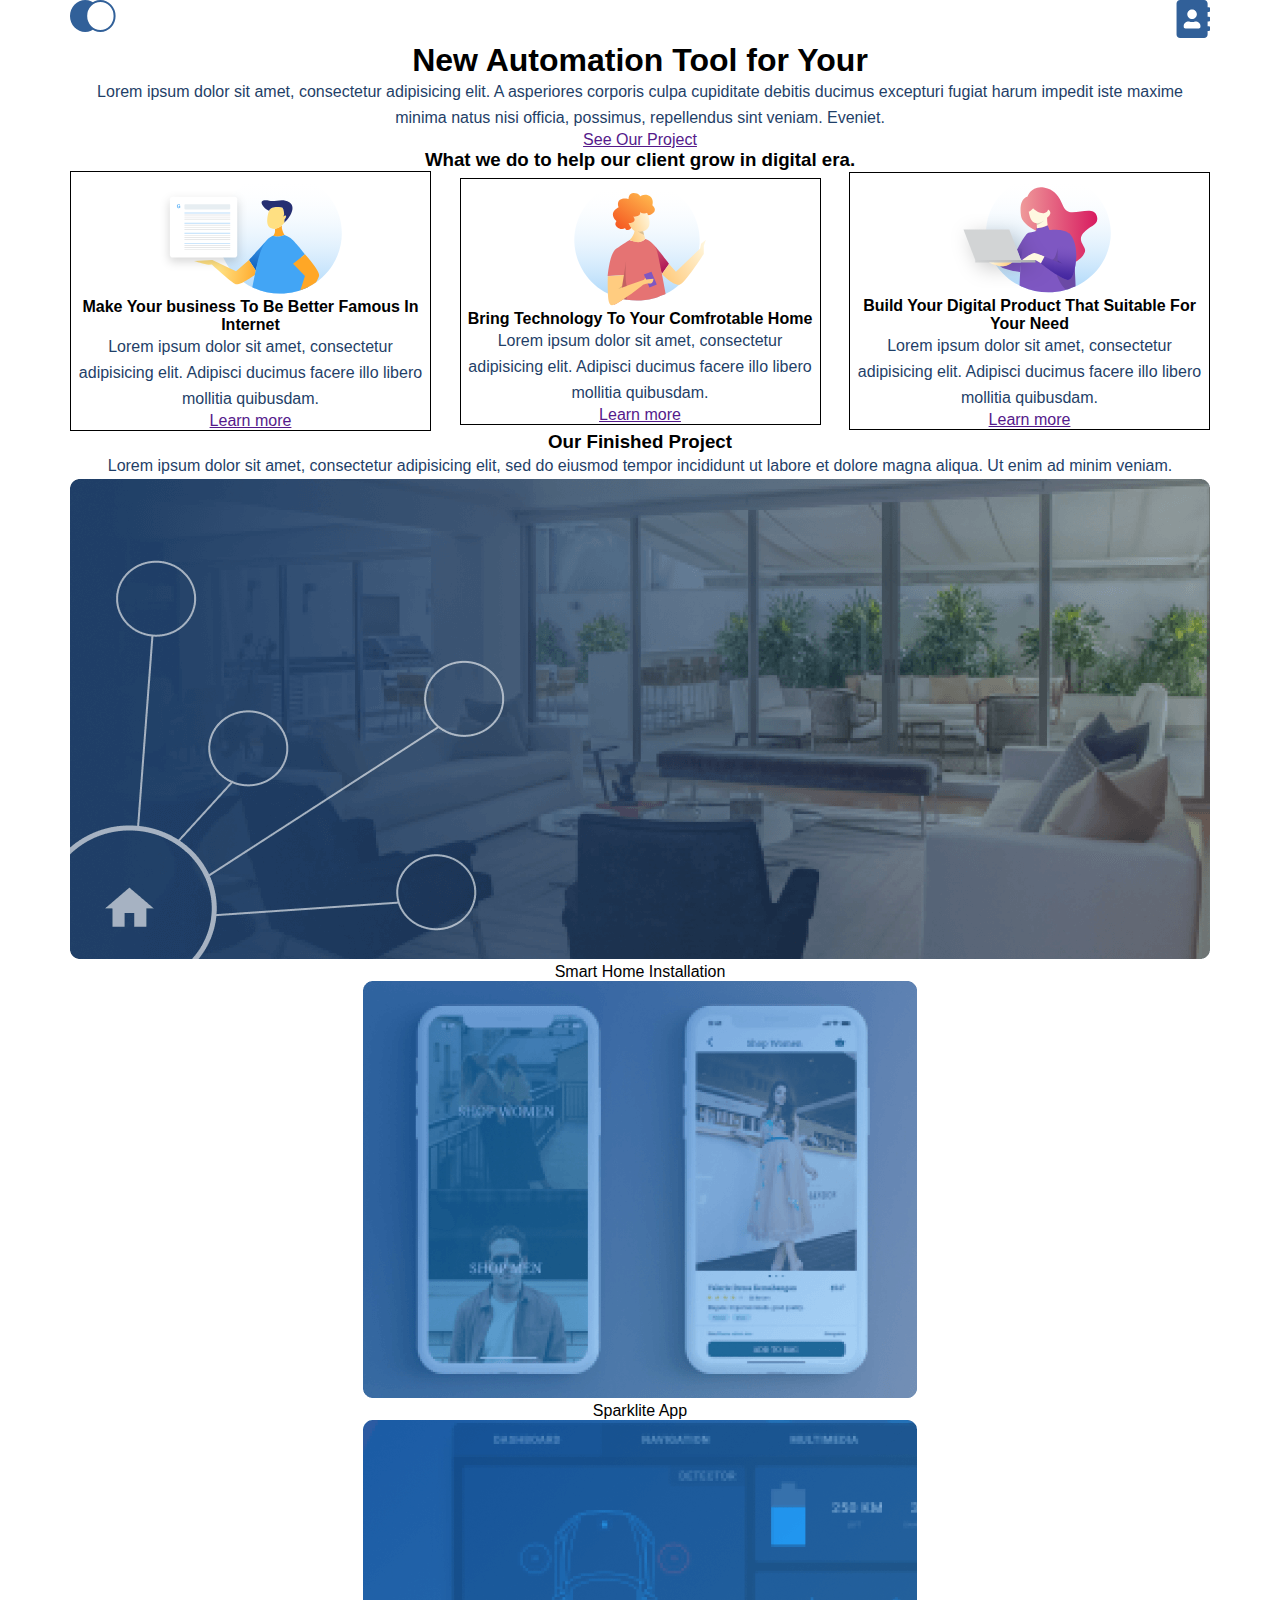
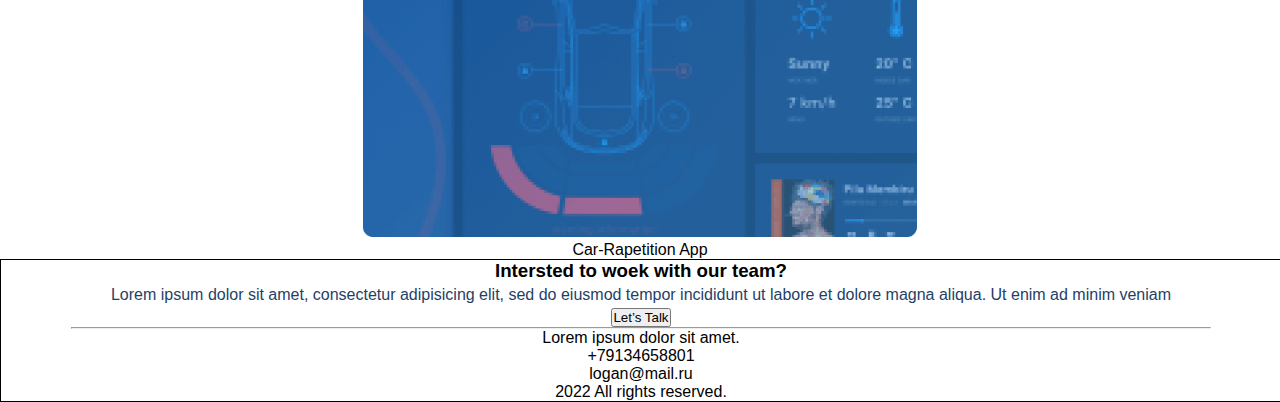
<file: index.html>
<!doctype html>
<html lang="en">
<head>
    <meta charset="UTF-8">
    <meta name="viewport"
          content="width=device-width, user-scalable=no, initial-scale=1.0, maximum-scale=1.0, minimum-scale=1.0">
    <meta http-equiv="X-UA-Compatible" content="ie=edge">
    <title>Верстка</title>
    <link rel="stylesheet" href="style.css">
</head>
<body>
<div class="top">
    <div class="top__box container">
        <ul class="menu">
            <li><a class="menu-item" href="index.html"><img src="img/logo.svg" alt="logo"></a></li>
            <li><a class="menu-item" href="contacts.html"><img src="img/contacts.svg" alt="contacts"></a></li>
        </ul>
        <div class="top__info">
            <h1 class="top__heading">New Automation Tool for Your</h1>
            <p class="top__text paragraph">Lorem ipsum dolor sit amet, consectetur adipisicing elit. A asperiores
                corporis
                culpa
                cupiditate debitis
                ducimus
                excepturi fugiat harum impedit iste maxime minima natus nisi officia, possimus, repellendus sint
                veniam.
                Eveniet.</p>
            <a href="" class="top__button">See Our Project</a>
        </div>
    </div>
</div>
<div class="what-we-do container">
    <h3 class="heading">What we do to help our client grow in digital era.</h3>
    <div class="card-box">
        <div class="card">
            <img class="card-image" src="img/card1.svg" alt="card1">
            <h4 class="heading-mini">Make Your business To Be Better Famous In Internet</h4>
            <p class="paragraph">Lorem ipsum dolor sit amet, consectetur adipisicing elit. Adipisci ducimus facere
                illo
                libero mollitia
                quibusdam.</p>
            <a class="card-link" href="">Learn more</a>
        </div>
        <div class="card">
            <img class="card-image" src="img/card2.svg" alt="card2">
            <h4 class="heading-mini">Bring Technology To Your Comfrotable Home</h4>
            <p class="paragraph">Lorem ipsum dolor sit amet, consectetur adipisicing elit. Adipisci ducimus facere
                illo
                libero mollitia
                quibusdam.</p>
            <a class="card-link" href="">Learn more</a>
        </div>
        <div class="card">
            <img class="card-image" src="img/card3.svg" alt="card3">
            <h4 class="heading-mini">Build Your Digital Product That Suitable For Your Need</h4>
            <p class="paragraph">Lorem ipsum dolor sit amet, consectetur adipisicing elit. Adipisci ducimus facere
                illo
                libero mollitia
                quibusdam.</p>
            <a class="card-link" href="">Learn more</a>
        </div>

    </div>
    <div class="our-finish-project">
        <h3 class="heading">Our Finished Project</h3>
        <p class="project__text paragraph">Lorem ipsum dolor sit amet, consectetur adipisicing elit, sed do eiusmod
            tempor incididunt ut labore et dolore magna aliqua. Ut enim ad minim veniam.</p>
        <div class="project__item">
            <img class="project__image" src="img/project-1.png" alt="photo">
            <p class="project__image__text project__image__text__top">Smart Home Installation</p>
        </div>
        <div class="project__parent">
            <div class="project__item project__item__margin">
                <img class="project__image" src="img/project-2.png" alt="photo">
                <p class="project__image__text project__image__text__parent">Sparklite App</p>
            </div>
            <div class="project__item">
                <img class="project__image" src="img/project-3.png" alt="photo">
                <p class="project__image__text project__image__text__parent">Car-Rapetition App</p>
            </div>
        </div>
    </div>
</div>
<div class="footer">
    <div class="container">
        <div class="footer__informal">
            <div class="footer__info">
                <h3 class=" footer__heading heading">Intersted to woek with our team?</h3>
                <p class="footer__text paragraph">Lorem ipsum dolor sit amet, consectetur adipisicing elit, sed do
                    eiusmod tempor incididunt ut labore et dolore magna aliqua. Ut enim ad minim veniam</p>
            </div>
            <button class="footer__button">Let’s Talk</button>
        </div>
        <hr>
        <div class="container">
            <div class="footer__formal">
                <ol class="contact-list">
                    <li class="contact_item">Lorem ipsum dolor sit amet.</li>
                    <li class="contact_item">+79134658801</li>
                    <li class="contact_item">logan@mail.ru</li>
                </ol>
                <div class="rights">
                    <p>2022 All rights reserved.</p>
                </div>
            </div>
        </div>
    </div>
</div>
</body>
</html>
</file>
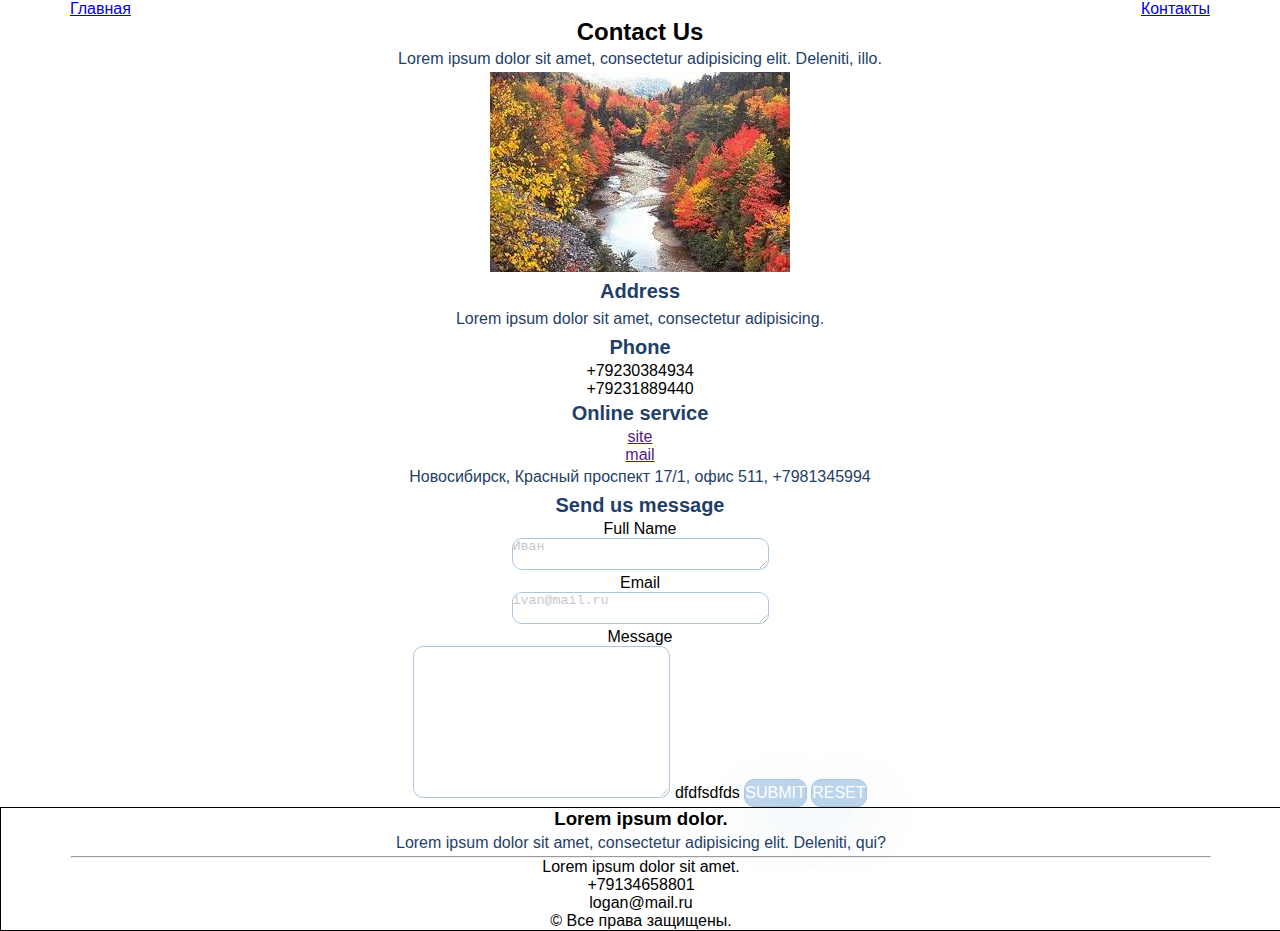
<file: contacts.html>
<!DOCTYPE html>
<html lang="en">
<head>
    <meta charset="UTF-8">
    <title>Верстка</title>
    <link rel="stylesheet" href="style.css">
</head>
<body>
<div class="header">
    <ul class="menu container">
        <li><a class="menu-item" href="index.html">Главная</a></li>
        <li><a class="menu-item" href="contacts.html">Контакты</a></li>
    </ul>
    <div class="contact-us-hello-box">
        <div class="contact-us-hello">
            <h2 class="contacts__top__heading">Contact Us</h2>
            <p class="paragraph">Lorem ipsum dolor sit amet, consectetur adipisicing elit. Deleniti, illo.</p>
        </div>
    </div>
</div>
<div class="contact-us-content container">
    <img src="img/river.jpg" alt="image">
    <h4 class="heading-paragraph">Address</h4>
    <p class="paragraph">Lorem ipsum dolor sit amet, consectetur adipisicing.</p>
    <h4 class="heading-paragraph">Phone</h4>
    <ul class="contact-list">
        <li>+79230384934</li>
        <li>+79231889440</li>
    </ul>
    <h4 class="heading-paragraph">Online service</h4>
    <ul class="contact-list">
        <li><a href="">site</a></li>
        <li><a href="">mail</a></li>
    </ul>
    <p class="paragraph">Новосибирск, Красный проспект 17/1, офис 511, +7981345994</p>
    <div class="send-us-message">
        <h4 class="heading-paragraph">Send us message</h4>

        <form action="#">
            <label for="name"><p>Full Name</p></label>
            <textarea class="input-box" name="name" id="name" cols="30" placeholder="Иван"></textarea>

            <label for="email"><p>Email</p></label>
            <textarea name="email" id="email" cols="30" placeholder="ivan@mail.ru"></textarea>

            <label for="message"><p>Message</p></label>
            <textarea class="input-box" name="message" id="message" cols="30" rows="10"></textarea>
            dfdfsdfds

            <input class="button" type="submit" value="submit">
            <input class="button" type="reset" value="reset">
        </form>
    </div>
    <script type="text/javascript" charset="utf-8" async
            src="https://api-maps.yandex.ru/services/constructor/1.0/js/?um=constructor%3A2f7561b2d5c816d7281e4ceda2456495a0ac44f3e884644ed4570e463a704cac&amp;width=806&amp;height=694&amp;lang=ru_RU&amp;scroll=true"></script>
</div>
<div class="footer">
    <div class="container">
        <div class="footer-informal">
            <div class="interested-to-woek">
                <h3 class="heading">Lorem ipsum dolor.</h3>
                <p class="paragraph">Lorem ipsum dolor sit amet, consectetur adipisicing elit. Deleniti, qui?</p>
            </div>
        </div>
        <hr>
        <div class="footer-formal">
            <ul class="contact-list">
                <li>Lorem ipsum dolor sit amet.</li>
                <li>+79134658801</li>
                <li>logan@mail.ru</li>
            </ul>
            <div class="rights">
                <p>&copy; Все права защищены.</p>
            </div>
        </div>
    </div>
</div>
</body>
</html>
</file>
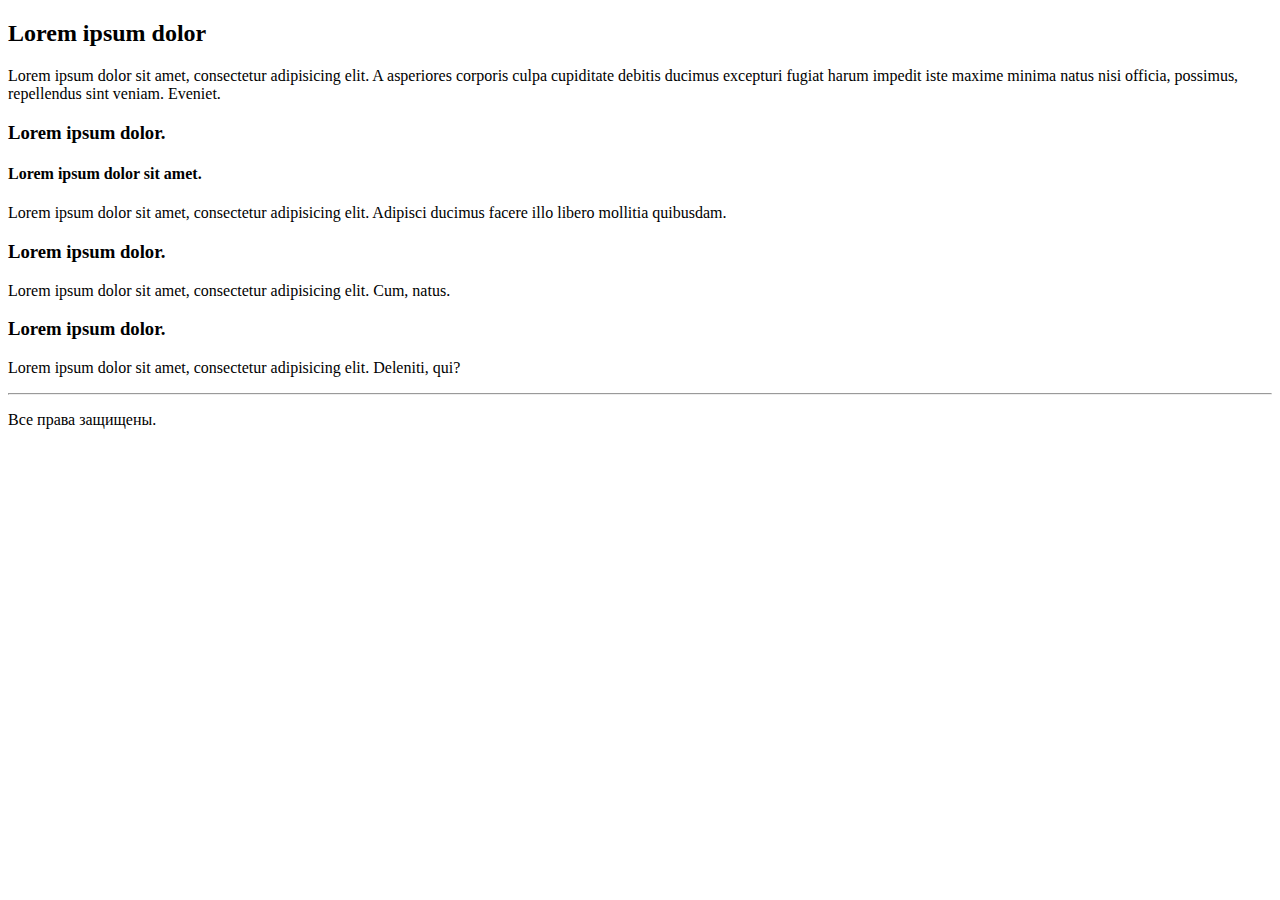
<file: les1.html>
<!doctype html>
<html lang="en">
<head>
    <meta charset="UTF-8">
    <meta name="viewport"
          content="width=device-width, user-scalable=no, initial-scale=1.0, maximum-scale=1.0, minimum-scale=1.0">
    <meta http-equiv="X-UA-Compatible" content="ie=edge">
    <title>Урок 1</title>
</head>
<body>
<h2>Lorem ipsum dolor</h2>
<p>Lorem ipsum dolor sit amet, consectetur adipisicing elit. A asperiores corporis culpa cupiditate debitis ducimus excepturi fugiat harum impedit iste maxime minima natus nisi officia, possimus, repellendus sint veniam. Eveniet.</p>
<h3>Lorem ipsum dolor.</h3>
<h4>Lorem ipsum dolor sit amet.</h4>
<p>Lorem ipsum dolor sit amet, consectetur adipisicing elit. Adipisci ducimus facere illo libero mollitia quibusdam.</p>
<h3>Lorem ipsum dolor.</h3>
<p>Lorem ipsum dolor sit amet, consectetur adipisicing elit. Cum, natus.</p>
<h3>Lorem ipsum dolor.</h3>
<p>Lorem ipsum dolor sit amet, consectetur adipisicing elit. Deleniti, qui?</p>
<hr>
<p>Все права защищены.</p>
</body>
</html>
</file>
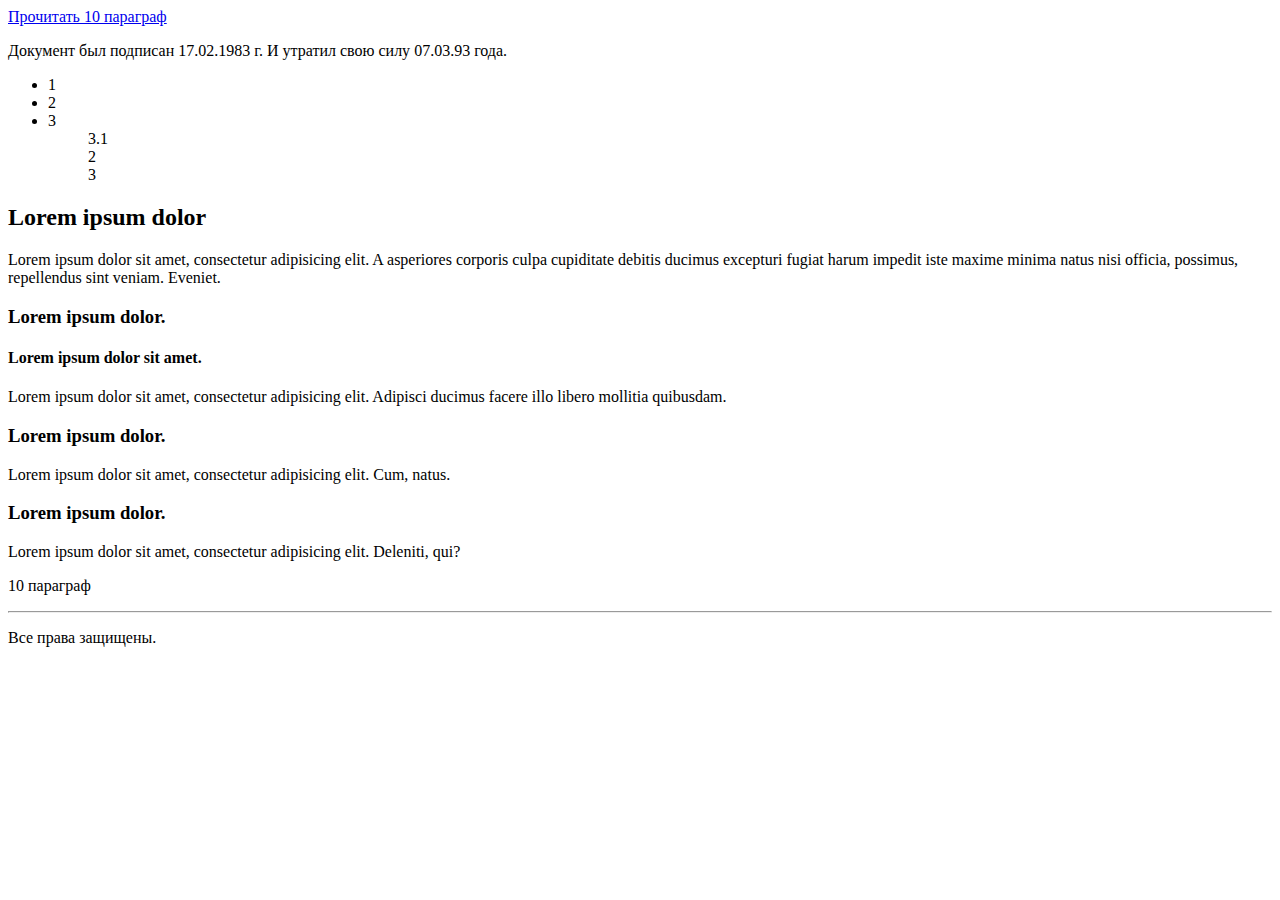
<file: les2.html>
<!doctype html>
<html lang="en">
<head>
    <meta charset="UTF-8">
    <meta name="viewport"
          content="width=device-width, user-scalable=no, initial-scale=1.0, maximum-scale=1.0, minimum-scale=1.0">
    <meta http-equiv="X-UA-Compatible" content="ie=edge">
    <title>Урок 2</title>
</head>
<body>
<a href="#p10">Прочитать 10&nbsp;параграф</a>
<p>Документ был подписан <nobr>17.02.1983 г.</nobr> И&nbsp;утратил свою силу <nobr>07.03.93</nobr> года.</p>


<ul>
    <li>1</li>
    <li>2</li>
    <li>3
        <ol>3.1</ol>
        <ol>2</ol>
        <ol>3</ol>
    </li>
</ul>
<h2>Lorem ipsum dolor</h2>
<p>Lorem ipsum dolor sit amet, consectetur adipisicing elit. A asperiores corporis culpa cupiditate debitis ducimus
    excepturi fugiat harum impedit iste maxime minima natus nisi officia, possimus, repellendus sint veniam.
    Eveniet.</p>
<h3>Lorem ipsum dolor.</h3>
<h4>Lorem ipsum dolor sit amet.</h4>
<p>Lorem ipsum dolor sit amet, consectetur adipisicing elit. Adipisci ducimus facere illo libero mollitia quibusdam.</p>
<h3>Lorem ipsum dolor.</h3>
<p>Lorem ipsum dolor sit amet, consectetur adipisicing elit. Cum, natus.</p>
<h3>Lorem ipsum dolor.</h3>
<p>Lorem ipsum dolor sit amet, consectetur adipisicing elit. Deleniti, qui?</p>
<p id="p10">10 параграф</p>
<hr>
<p>Все права защищены.</p>
</body>
</html>
</file>
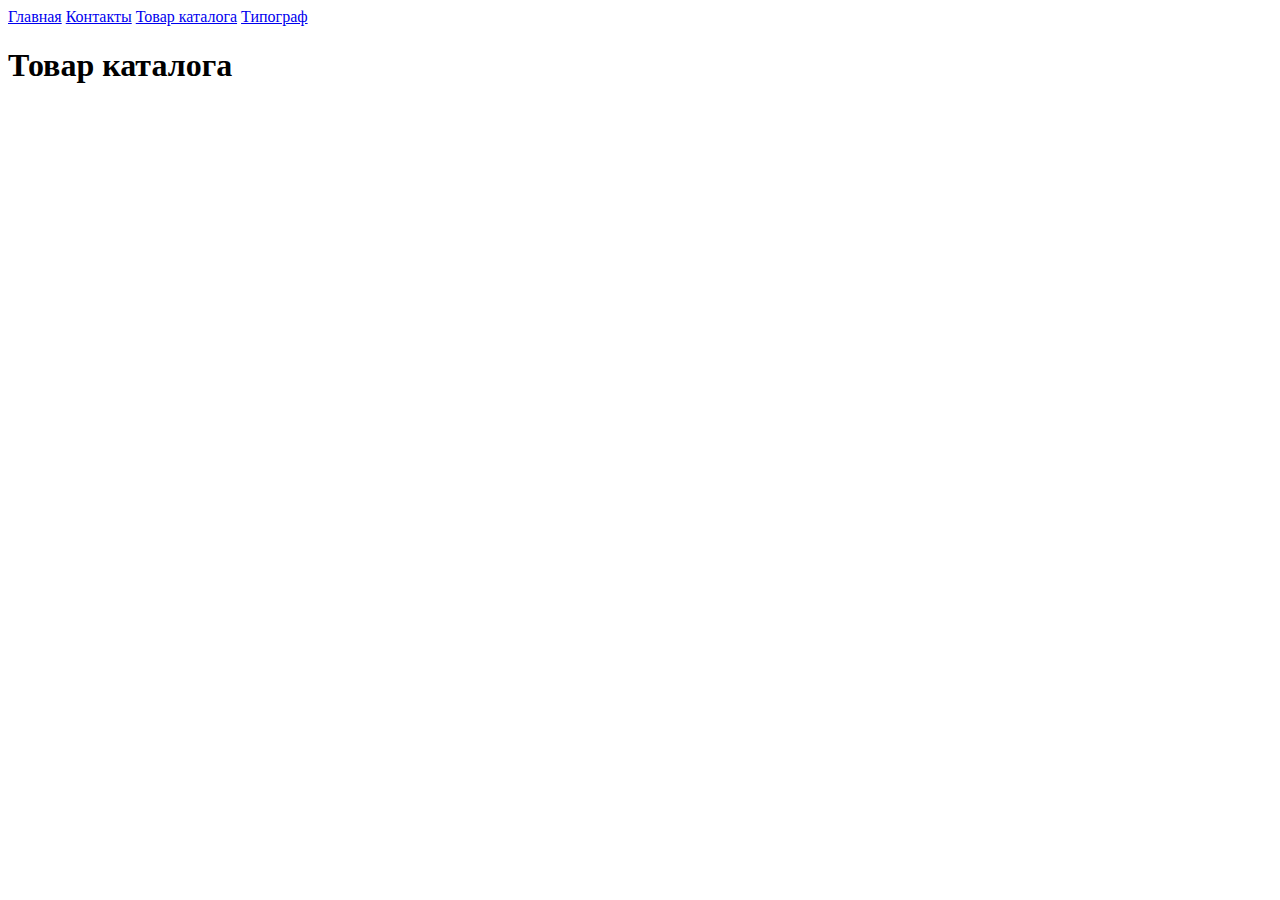
<file: catalog/product.html>
<!DOCTYPE html>
<html lang="en">
<head>
    <meta charset="UTF-8">
    <title>Title</title>
</head>
<body>
    <a href="../index.html">Главная</a>
    <a href="../contacts.html">Контакты</a>
    <a href="product.html">Товар каталога</a>
    <a href="https://typograf.ru/" target="_blank">Типограф</a>
    <h1>Товар каталога</h1>
</body>
</html>
</file>
<file: style.css>
* {
    margin: 0;
    padding: 0;
}

body {
    font-family: sans-serif;
    text-align: center;
}

.container {
    width: 1140px;
    box-sizing: border-box;
    margin: 0 auto;
}


.footer {
    border: 1px solid black;
}

.paragraph {
    font-size: 16px;
    line-height: 26px;
    color: #1F3F68;
}


.footer {
    width: 100%;
}

.heading-mane {
    font-size: 64px;
    color: #1F3F68;
    width: 510px;
}

.heading-contacts-mane {
    font-weight: 500;
    font-size: 44px;
    text-align: center;
}

.heading-block {
    font-size: 36px;
    text-align: center;
}

.heading-paragraph {
    font-size: 20px;
    line-height: 30px;
    color: #1F3F68;
}

input, textarea {
    border: 1px solid #356EAD;
    box-sizing: border-box;
    border-radius: 10px;
    opacity: 0.4;
}

.button {
    background: #5A98D0;
    box-shadow: 5px 20px 50px rgba(16, 112, 177, 0.2);
    border-radius: 10px;
    font-weight: 500;
    font-size: 16px;
    line-height: 26px;
    text-align: center;
    color: #FFFFFF;
    text-transform: uppercase;
}

.header {


}


.menu {
    text-align: center;
    display: flex;
    justify-content: space-between;
    list-style-type: none;
}

.menu-item {

}

.new-automation-tools {
    clear: both;
    width: 425px;

}

.input-box {
    float: outside;
}

.card-box {
    display: flex;
    justify-content: space-between;
    align-items: center;
}

.card {
    width: 359px;
    border: 1px solid #000;
}

.card-image {

}

.contact-list {
    list-style-type: none;
}
</file>
